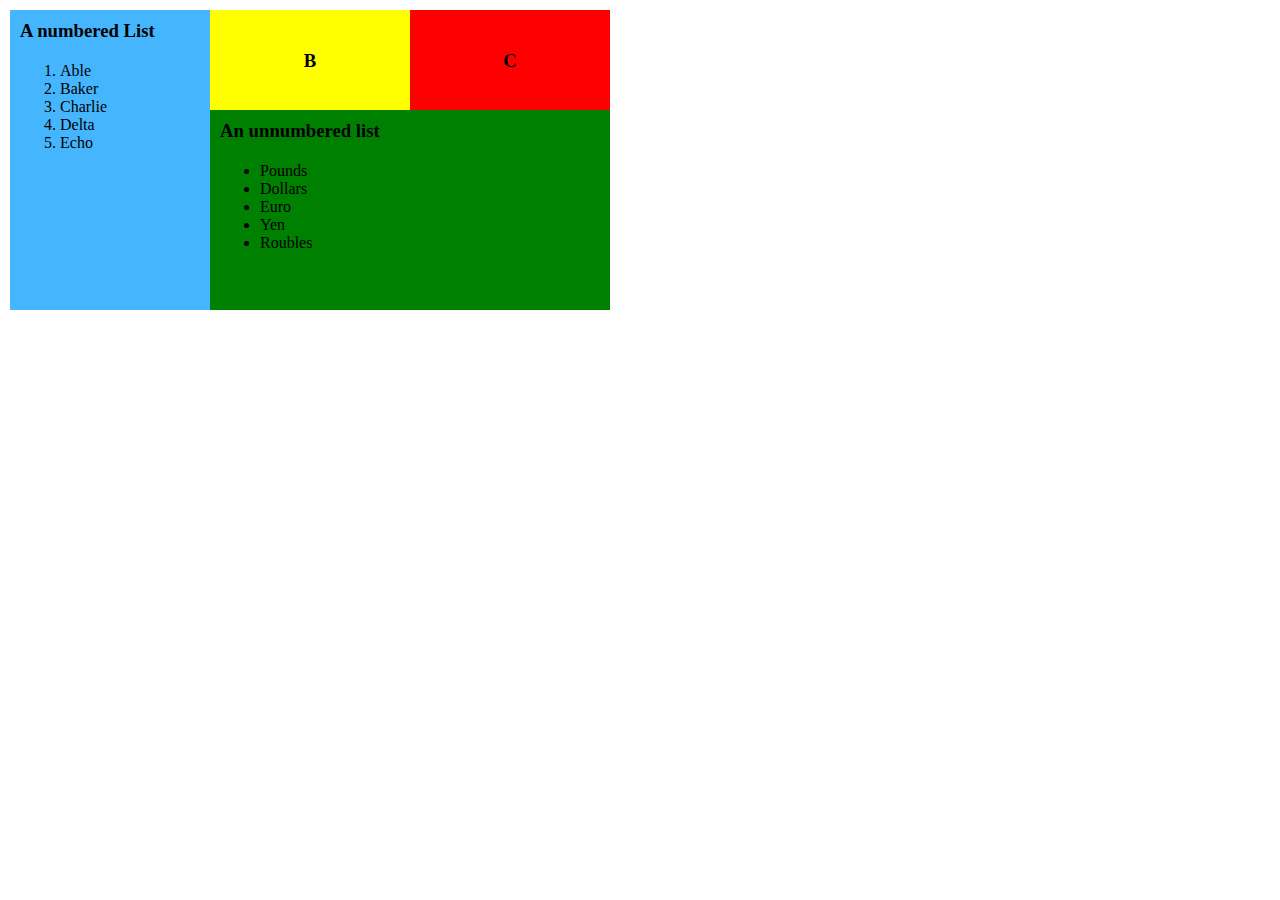
<file: Task-1/index.html>
<!DOCTYPE html>
<html lang="en">
<head>
    <meta charset="UTF-8">
    <meta name="viewport" content="width=device-width, initial-scale=1.0">
    <link rel="stylesheet" href="css/style.css">
    <title>Task One</title>
</head>
<body>
    <div class = "container">
        <div class="blue">
            <h3>A numbered List</h3>
            <ol>
                <li>Able</li>
                <li>Baker</li>
                <li>Charlie</li>
                <li>Delta</li>
                <li>Echo</li>
            </ol>
        </div>
        <div class="yellow">
            <h3>B</h3>
        </div>
        <div class = "red">
            <h3>C</h3>
        </div>
        <div class="green">
            <h3>An unnumbered list</h3>
            <ul>
                <li>Pounds</li>
                <li>Dollars</li>
                <li>Euro</li>
                <li>Yen</li>
                <li>Roubles</li>
            </ul>
        </div>

    </div>

</body>
</html>
</file>
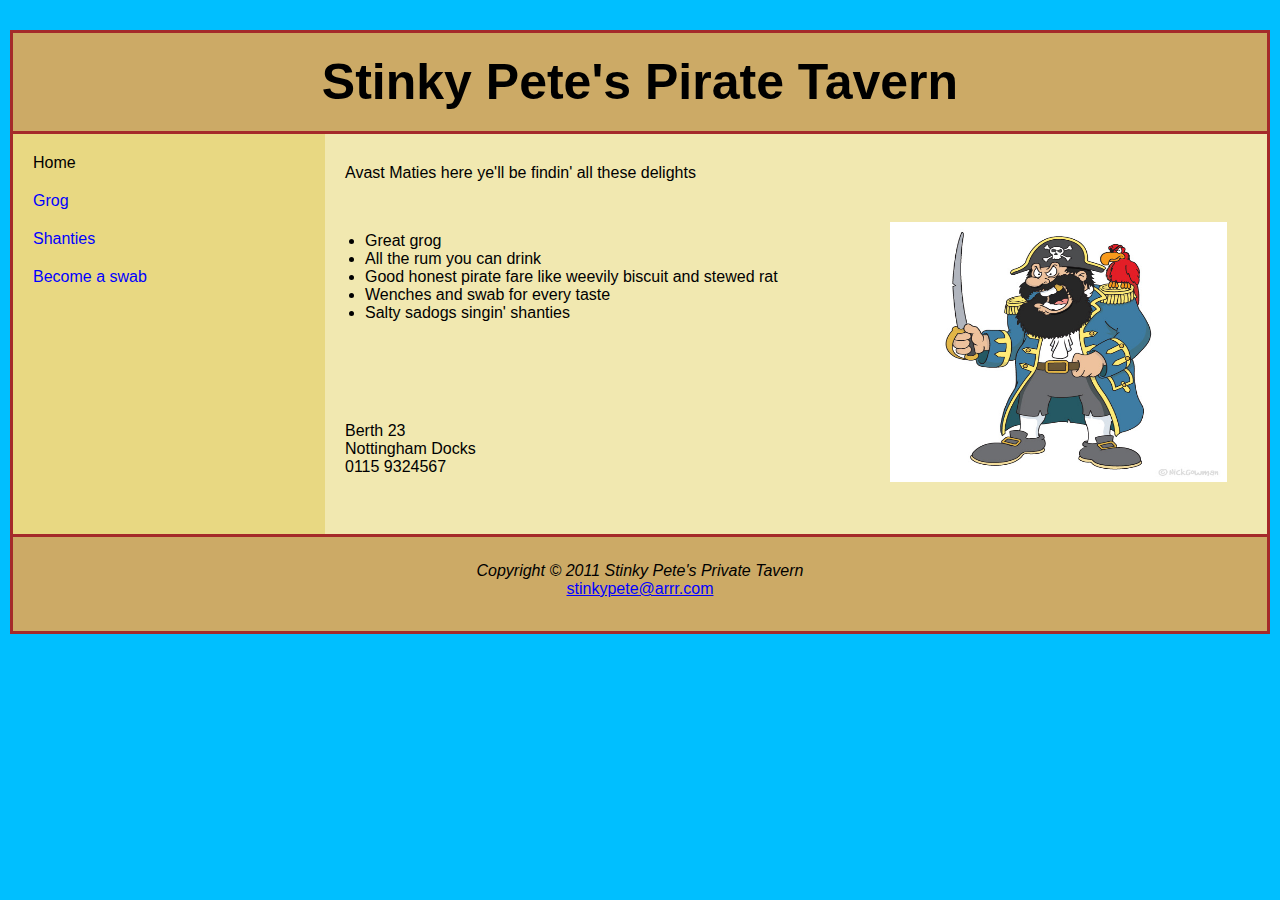
<file: Task-2/index.html>
<!DOCTYPE html>
<html lang="en">
<head>
    <meta charset="UTF-8">
    <meta name="viewport" content="width=device-width, initial-scale=1.0">
    <link rel="stylesheet" href="css/style.css">
    <title>Task Two</title>
</head>
<body>
    <section id ="container">
        <header>
            <h1>Stinky Pete's Pirate Tavern</h1>
        </header>
        <div class = "main-content">
            <nav class= "navigation">
                <ul class = "nostyle">
                    <li>Home</li>
                    <li class = "blue">Grog</li>
                    <li class = "blue">Shanties</li>
                    <li class = "blue">Become a swab</li>
    
                </ul>
            </nav>
            <div class = "right-info">
                <p class = "head">Avast Maties here ye'll be findin' all these delights </p>
                <img src="./image/pirate.jpg" alt="pirate">
                <ul>
                    <li>Great grog</li>
                    <li>All the rum you can drink</li>
                    <li>Good honest pirate fare like weevily biscuit and stewed rat</li>
                    <li>Wenches and swab for every taste</li>
                    <li>Salty sadogs singin' shanties</li>
                </ul>
                <p class = "last">Berth 23</p>
                <p class ="last">Nottingham Docks</p>
                <p class ="last">0115 9324567</p>
            </div>


        </div>
        <div class="clr"></div>
        <footer>
            <p><i>Copyright &copy; 2011 Stinky Pete's Private Tavern</i></p>
            <a class = "blue" href="#">stinkypete@arrr.com</a>
        </footer>
    <section>

</body>
</html>
</file>
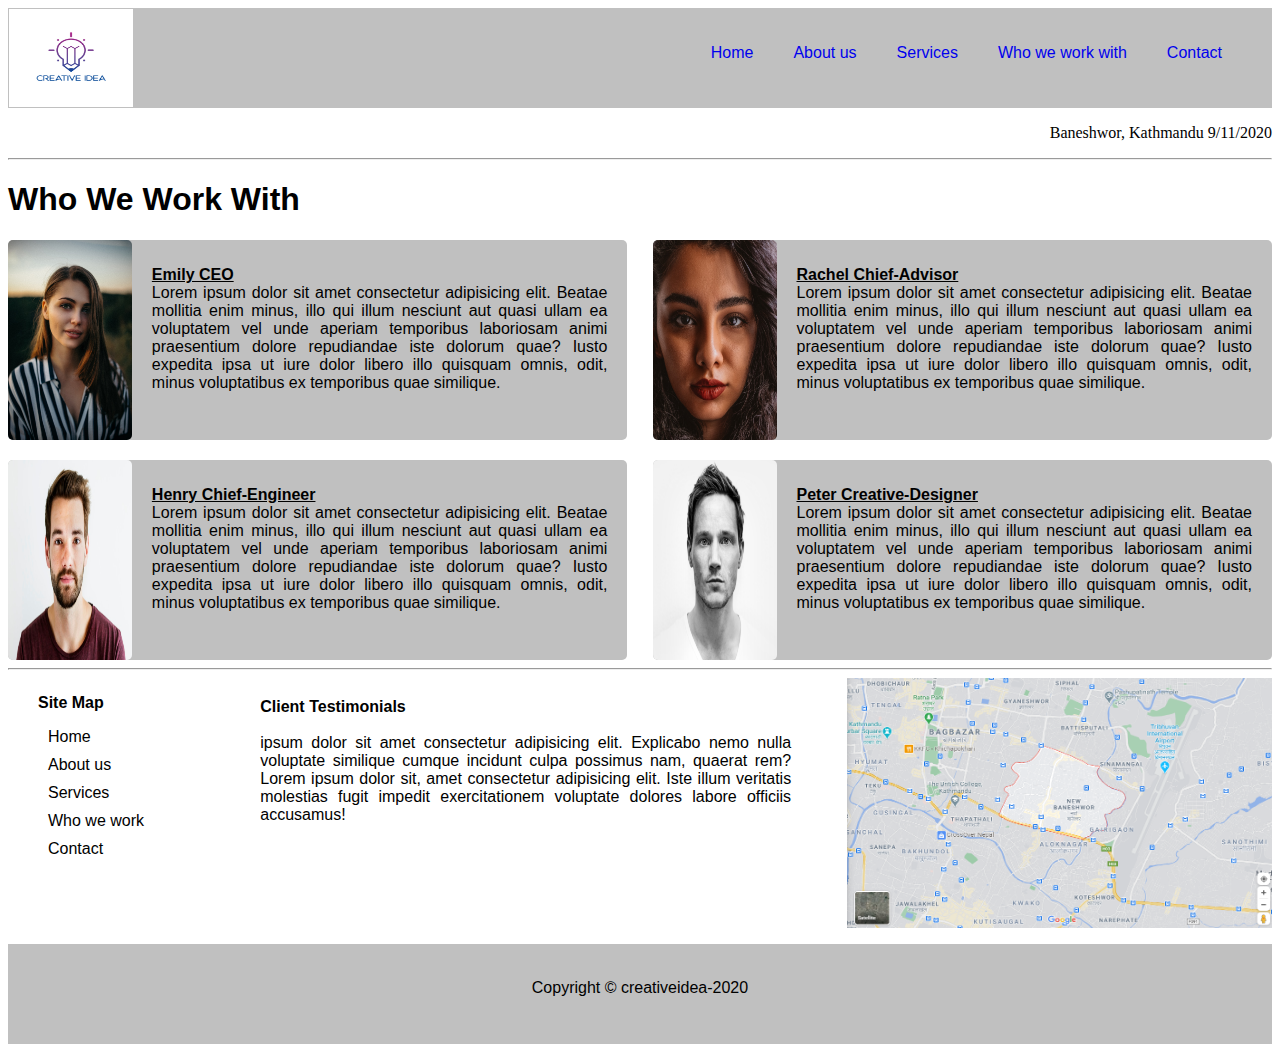
<file: Task-3/index.html>
<!DOCTYPE html>
<html lang="en">
<head>
    <meta charset="UTF-8">
    <meta name="viewport" content="width=device-width, initial-scale=1.0">
    <link rel="stylesheet" href="css/style.css">
    <title>Task Three</title>
</head>
<body>
    <section id = "top">
        <div class = "logo">
            <img src="./images/logo.jpg" alt="logo">
        </div>
        <nav class="navigation">
            <ul>
                <li><a href="#">Home</a></li>
                <li><a href ="#">About us</a></li>
                <li><a href ="#">Services</a></li>
                <li><a href ="#">Who we work with</a></li>
                <li><a href = "#">Contact</a></li>
            </ul>

        </nav>
        <p class = "right">Baneshwor, Kathmandu 9/11/2020</p>
        <hr>
    </section>
    <section id="mid">
        <h1>Who We Work With</h1>
        <div class="container">
            <div class="first">
                <img src="./images/person1.jpg" alt="photo">
                <p class = "content"> <strong><u>Emily CEO</u></strong><br>Lorem ipsum dolor sit amet consectetur adipisicing elit. Beatae mollitia enim minus, illo qui illum nesciunt aut quasi ullam ea voluptatem vel unde aperiam temporibus laboriosam animi praesentium dolore repudiandae iste dolorum quae? Iusto expedita ipsa ut iure dolor libero illo quisquam omnis, odit, minus voluptatibus ex temporibus quae similique.</p>
             </div>
             <div class="second">
                <img src="./images/person2.jpg" alt="photo">
                <p class = "content"> <strong> <u>Rachel Chief-Advisor</u></strong><br>Lorem ipsum dolor sit amet consectetur adipisicing elit. Beatae mollitia enim minus, illo qui illum nesciunt aut quasi ullam ea voluptatem vel unde aperiam temporibus laboriosam animi praesentium dolore repudiandae iste dolorum quae? Iusto expedita ipsa ut iure dolor libero illo quisquam omnis, odit, minus voluptatibus ex temporibus quae similique.</p>
             </div>
             <div class="clr"></div>
             <div class="third">
                <img src="./images/person3.jpg" alt="photo">
                <p class = "content"> <strong><u>Henry Chief-Engineer</u></strong><br>Lorem ipsum dolor sit amet consectetur adipisicing elit. Beatae mollitia enim minus, illo qui illum nesciunt aut quasi ullam ea voluptatem vel unde aperiam temporibus laboriosam animi praesentium dolore repudiandae iste dolorum quae? Iusto expedita ipsa ut iure dolor libero illo quisquam omnis, odit, minus voluptatibus ex temporibus quae similique.</p>
             </div>
             <div class="fourth">
                <img src="./images/person4.jpg" alt="photo">
                <p class = "content"> <strong> <u>Peter Creative-Designer</u></strong><br>Lorem ipsum dolor sit amet consectetur adipisicing elit. Beatae mollitia enim minus, illo qui illum nesciunt aut quasi ullam ea voluptatem vel unde aperiam temporibus laboriosam animi praesentium dolore repudiandae iste dolorum quae? Iusto expedita ipsa ut iure dolor libero illo quisquam omnis, odit, minus voluptatibus ex temporibus quae similique.</p>
             </div>
             <div class="clr"></div>
        </div>
    </section>
    <hr>
    <section id = "last">
        <div class="one">
            <p><strong>Site Map</strong></p>
            <ul>
                <li>Home</li>
                <li>About us</li>
                <li>Services</li>
                <li>Who we work</li>
                <li>Contact</li>
            </ul>
        </div>
        <div class="two">
            <p class = "para"> <strong>Client Testimonials</strong> <br><br> ipsum dolor sit amet consectetur adipisicing elit. Explicabo nemo nulla voluptate similique cumque incidunt culpa possimus nam, quaerat rem?Lorem ipsum dolor sit, amet consectetur adipisicing elit. Iste illum veritatis molestias fugit impedit exercitationem voluptate dolores labore officiis accusamus!</p>
        
            <img src="./images/map.png" alt="map">

        </div>
    </section>
    <div class="clr"></div>
    <footer>
        <p class = "foot">Copyright &copy; creativeidea-2020</p>
    </footer>
    
</body>
</html>
</file>
<file: Task-1/css/style.css>
*{
    margin: 0;
    padding: 0;
    box-sizing: border-box;
}

.container {
    padding:10px;
}

ol {
    padding-left:50px;
    padding-top: 10px;
    padding-bottom: 10px;
    
}

ul {
    padding-left:50px;
    padding-top: 10px;
    padding-bottom: 10px;

}

.blue {
    width: 200px;
    height: 300px;
    background-color:#45b6fe;
    position: relative;
    left: 0px;
    top: 0px;


}

.blue h3 {
    padding: 10px;
}

.yellow {
    width: 200px;
    height: 100px;
    background-color: yellow;
    position: relative;
    left:200px;
    top:-300px;

}

.yellow h3 {
    text-align:center;
    padding: 40px;
}

.red {
    width: 200px;
    height: 100px;
    background-color:red;
    position: relative;
    left: 400px;
    top: -400px;

}

.red h3{
    text-align:center;
    padding: 40px;
}

.green {
    width:400px;
    height:200px;
    background-color:green;
    position: relative;
    left:200px;
    top: -400px;

}

.green h3 {
    padding: 10px;
}
</file>
<file: Task-2/css/style.css>
*{
    margin: 0;
    padding: 0;
    box-sizing: border-box;
}
body {
    background: #00BFFF;
    font-family: Verdana, Geneva, Tahoma, sans-serif;
}


#container {
    height: 628px;
    padding: 30px 10px;
}

h1 {
    text-align:center;
    padding:20px;
}

header {
    background: #ccaa66;
    font-size:25px;
    border: 3px solid brown;
}

.navigation {
   
    border-left: 3px solid brown;
}

#container .main-content {
    height: 400px;
}
#container .main-content .navigation {
    background: #E8D882;
    height:100%;
    width: 25%;
    float: left;
}

#container .main-content .right-info {
    background: #f1e8b0;
    height:100%;
    width: 75%;
    float: right;
    border-right: 3px solid brown;

}

img {
    float: right;
    height:300px; 
    width:40%;
    padding-right:40px;
    padding-bottom:40px;
}


.head {
    padding: 10px 20px;
    margin-top: 20px;
    margin-bottom: 30px;

}


.nostyle {
    padding-top: 20px;
    padding-left: 20px;
    list-style-type: none;

}

ul {
    padding: 10px 40px;
    margin-bottom: 90px;
}

.nostyle li {
    margin-bottom: 20px;
}


.last {
    margin-left:20px
}

.blue {
    color:blue;
}


.clr {
    clear:both;
}

footer {
    background:#ccaa66;
    height:100px;
    text-align:center;
    padding:25px;
    border:3px solid brown;
}
</file>
<file: Task-3/css/style.css>
* {
    box-sizing: border-box;

}

body {
    font-family: Verdana, Geneva, Tahoma, sans-serif;
}


 .logo img{
    float:left;
    width: 10%;
    height: 100px;
    border: 1px solid #c0c0c0;

}

.navigation {
    padding: 10px 20px;
    background:#c0c0c0;
    height: 100px;
    overflow: hidden;
}
.navigation ul {
    float: right;
    color: #1167b1;
    padding:10px;

}

.navigation ul li{
    float: left;
    list-style:none;

}
.navigation ul li a{
    text-decoration:none;
    text-align:center;
    padding:20px;
}

.navigation ul li a:hover {
    background: #cacaca;
}

.right {
    text-align:right;
    font-family: cursive;
}

#mid .first {
    float:left;
    width:49%;
    height: 200px;
    background:#c0c0c0;
    margin-bottom:20px;
    border-radius:5px;

}
.content {
    padding: 10px 20px;
    text-align:justify;
}

#mid .first img {
    float:left;
    width:20%;
    height:200px;
    margin-right:20px;
    border-radius:5px;
}


.clr {
    clear:both;
}
#mid .second {
    float:right;
    width:49%;
    height: 200px;
    background:#c0c0c0;
    border-radius:5px;
}

#mid .second img {
    float:left;
    width:20%;
    height:200px;
    margin-right:20px;
    border-radius:5px;
}

#mid .third {
    float:left;
    width:49%;
    height: 200px;
    background:#c0c0c0;
    border-radius:5px;
}

#mid .third img {
    float:left;
    width:20%;
    height:200px;
    margin-right:20px;
    border-radius:5px;
}

#mid .fourth {
    float:right;
    width:49%;
    height: 200px;
    background:#c0c0c0;
    border-radius:5px;
}

#mid .fourth img {
    float:left;
    width:20%;
    height:200px;
    margin-right:20px;
    border-radius:5px;
}

.one {
    float:left;
    width: 15%;
    height: 250px;
}

.one p{
    padding-left:30px;
}

h4 {
    padding:10px 20px;
}
.one ul {
    list-style:none;

}

.one ul li {
    margin-bottom: 10px;
}

.two {
    float:right;
    width: 84%;
    /* background:green; */
    height: 250px;
}

.para {
    float: left;
    width:50%;
    height: 250px;
    margin: 20px 50px;
    text-align:justify;
    
}

.two img{
    float : right;
    width: 40%;
    height: 250px;

}


footer {
    background: #c0c0c0;
    height: 100px;
}

.foot {
    padding: 35px;
    text-align:center;
}
</file>
